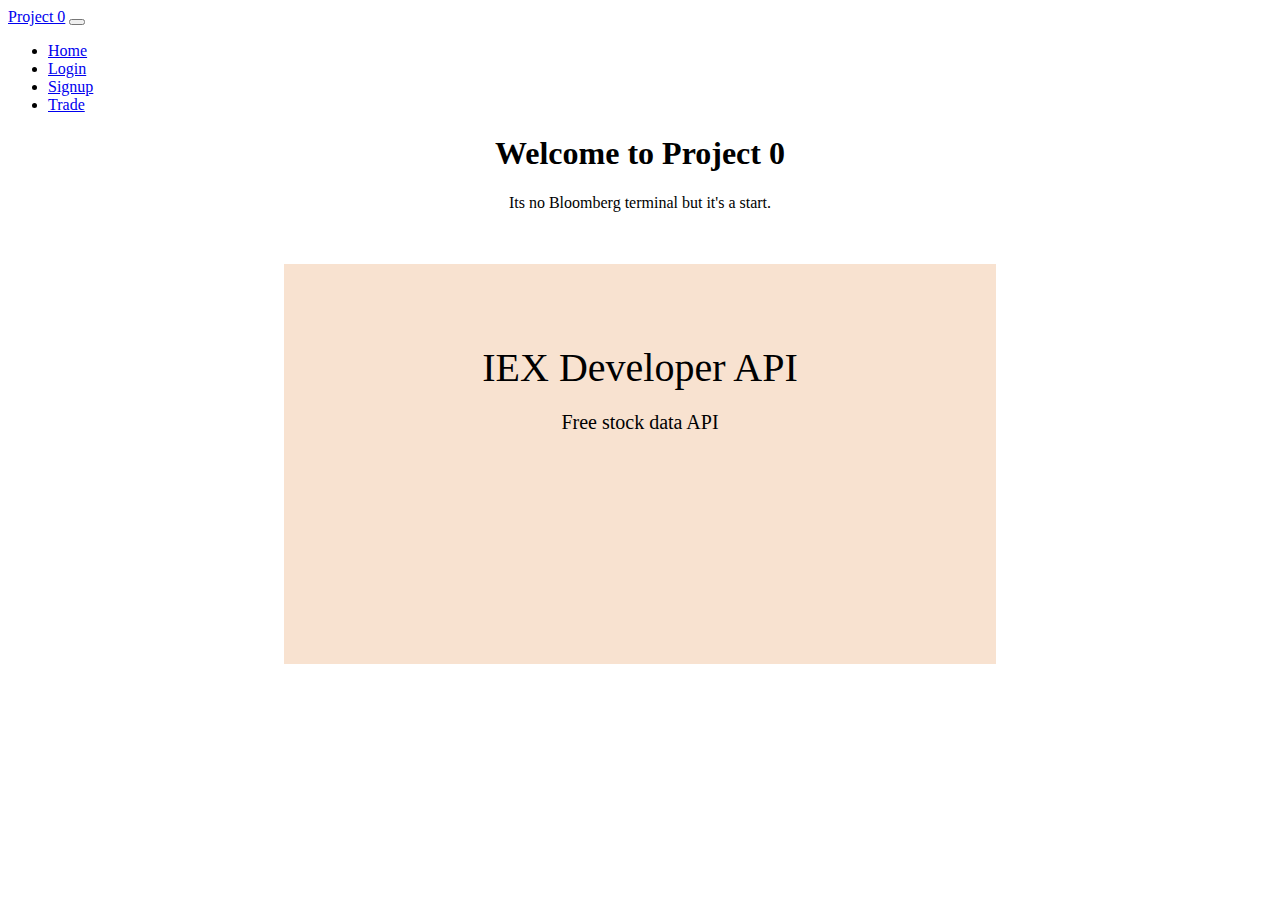
<file: index.html>
<!DOCTYPE html>
<html>
<head>
    <meta charset="utf-8" />
    <meta http-equiv="X-UA-Compatible" content="IE=edge">
    <title>Project 0</title>
    <meta name="viewport" content="width=device-width, initial-scale=1">
    <!-- adds the bootstrap 4 css-->
    <link rel="stylesheet" href="https://stackpath.bootstrapcdn.com/bootstrap/4.1.3/css/bootstrap.min.css" integrity="sha384-MCw98/SFnGE8fJT3GXwEOngsV7Zt27NXFoaoApmYm81iuXoPkFOJwJ8ERdknLPMO" crossorigin="anonymous">
    <link rel="stylesheet" type="text/css" media="screen" href="main.css" />
    <!-- adds an icon to the webpage-->
    <link rel="icon" href="coins-16.png" type="image/x-icon">
    <!--adds the javascript support for bootstrap 4-->
    <script src="https://ajax.googleapis.com/ajax/libs/jquery/3.3.1/jquery.min.js"></script>  
    <script src="https://cdnjs.cloudflare.com/ajax/libs/popper.js/1.14.3/umd/popper.min.js" integrity="sha384-ZMP7rVo3mIykV+2+9J3UJ46jBk0WLaUAdn689aCwoqbBJiSnjAK/l8WvCWPIPm49" crossorigin="anonymous"></script>
    <script src="https://stackpath.bootstrapcdn.com/bootstrap/4.1.3/js/bootstrap.min.js" integrity="sha384-ChfqqxuZUCnJSK3+MXmPNIyE6ZbWh2IMqE241rYiqJxyMiZ6OW/JmZQ5stwEULTy" crossorigin="anonymous"></script>
    <script src="main.js"></script>
</head>
<body>
    <div class="container-fluid bg-primary">
        <nav class="navbar navbar-expand-lg navbar-dark bg-primary">
          <a class="navbar-brand" href="index.html">Project 0</a>
            <button class="navbar-toggler" type="button" data-toggle="collapse" data-target="#navbarSupportedContent">
              <span class="navbar-toggler-icon"></span>
            </button>
           <div class="collapse navbar-collapse" id="navbarSupportedContent">
            <ul class="navbar-nav ml-auto">
              <li class="nav-item">
                <a class="nav-link" href="index.html">Home</a>
              </li>
              <li class="nav-item">
                <a class="nav-link" href="login.html">Login</a>
              </li>
              <li class="nav-item">
                <a class="nav-link" href="signup.html">Signup</a>
              </li>
              <li class="nav-item">
                <a class="nav-link" href="trade.html">Trade</a>
              </li>
           </ul>
          </div>
        </nav>
    </div>
    <!-- Description of the site-->
    <div class="center">
        <h1>Welcome to Project 0</h1>
        <p>Its no Bloomberg terminal but it's a start.</p>
    </div>       
    <br>
    <br>
  <div class="grid-container">
    <div class="grid-item"></div>
    <div class="grid-item-main">IEX Developer API
      <p class="intro">Free stock data API</p>
    </div>
    <div class="grid-item"></div>  
  </div>   
</body>
</html>
</file>
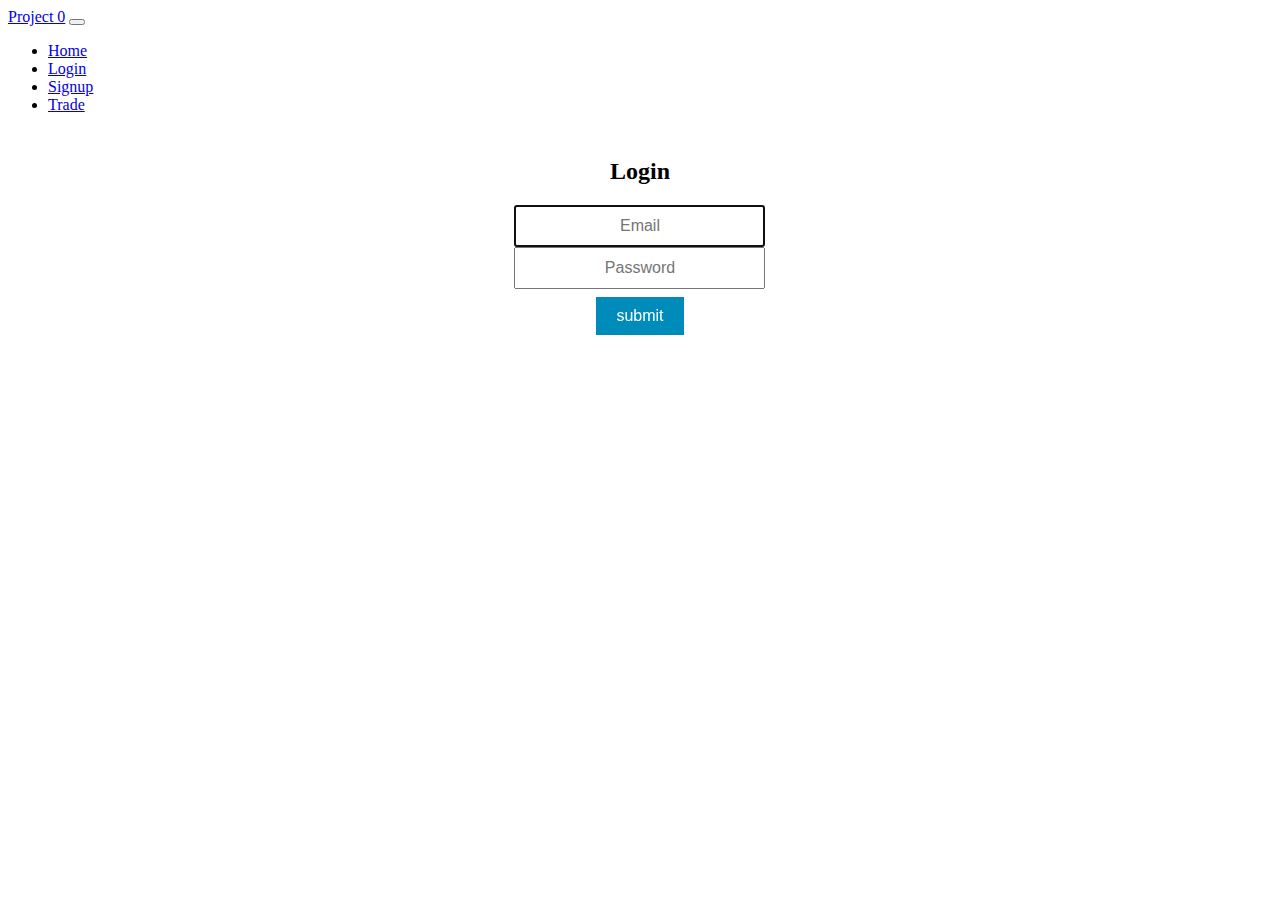
<file: login.html>
<!DOCTYPE html>
<html>
<head>
    <meta charset="utf-8" />
    <meta http-equiv="X-UA-Compatible" content="IE=edge">
    <title>Project 0</title>
    <meta name="viewport" content="width=device-width, initial-scale=1">
    <!-- adds the bootstrap 4 css-->
    <link rel="stylesheet" href="https://stackpath.bootstrapcdn.com/bootstrap/4.1.3/css/bootstrap.min.css" integrity="sha384-MCw98/SFnGE8fJT3GXwEOngsV7Zt27NXFoaoApmYm81iuXoPkFOJwJ8ERdknLPMO" crossorigin="anonymous">
    <link rel="stylesheet" type="text/css" media="screen" href="main.css" />
    <!-- adds an icon to the webpage-->
    <link rel="icon" href="coins-16.png" type="image/x-icon">
    <!--adds the javascript support for bootstrap 4-->
    <script src="https://ajax.googleapis.com/ajax/libs/jquery/3.3.1/jquery.min.js"></script>  
    <script src="https://cdnjs.cloudflare.com/ajax/libs/popper.js/1.14.3/umd/popper.min.js" integrity="sha384-ZMP7rVo3mIykV+2+9J3UJ46jBk0WLaUAdn689aCwoqbBJiSnjAK/l8WvCWPIPm49" crossorigin="anonymous"></script>
    <script src="https://stackpath.bootstrapcdn.com/bootstrap/4.1.3/js/bootstrap.min.js" integrity="sha384-ChfqqxuZUCnJSK3+MXmPNIyE6ZbWh2IMqE241rYiqJxyMiZ6OW/JmZQ5stwEULTy" crossorigin="anonymous"></script>
    <script src="main.js"></script>
</head>
<body>
    <div class="container-fluid bg-secondary">
        <nav class="navbar navbar-expand-lg navbar-dark bg-secondary">
          <a class="navbar-brand" href="index.html">Project 0</a>
            <button class="navbar-toggler" type="button" data-toggle="collapse" data-target="#navbarSupportedContent">
              <span class="navbar-toggler-icon"></span>
            </button>
           <div class="collapse navbar-collapse" id="navbarSupportedContent">
            <ul class="navbar-nav ml-auto">
              <li class="nav-item">
                <a class="nav-link" href="index.html">Home</a>
              </li>
              <li class="nav-item">
                <a class="nav-link" href="login.html">Login</a>
              </li>
              <li class="nav-item">
                <a class="nav-link" href="signup.html">Signup</a>
              </li>
              <li class="nav-item">
                <a class="nav-link" href="trade.html">Trade</a>
              </li>
           </ul>
          </div>
        </nav>
    </div> 
    <div class="login-signup">
        <h2>Login</h2>
        <!-- login form -->
    <section class="form-wrap">
        <form id="loginForm">
            <input type="email" id="loginEmail" class="form_field" name="email" placeholder="Email" required autofocus>
            <div></div>
            <input type="password" id="loginPass" class="form_field" name="password" placeholder="Password" pattern=".*" required>
            <div></div>
            <input id="loginButton" type="submit" class="button_login" value="submit">
        </form>
        </section>
    </div>            
</body>
</html>
</file>
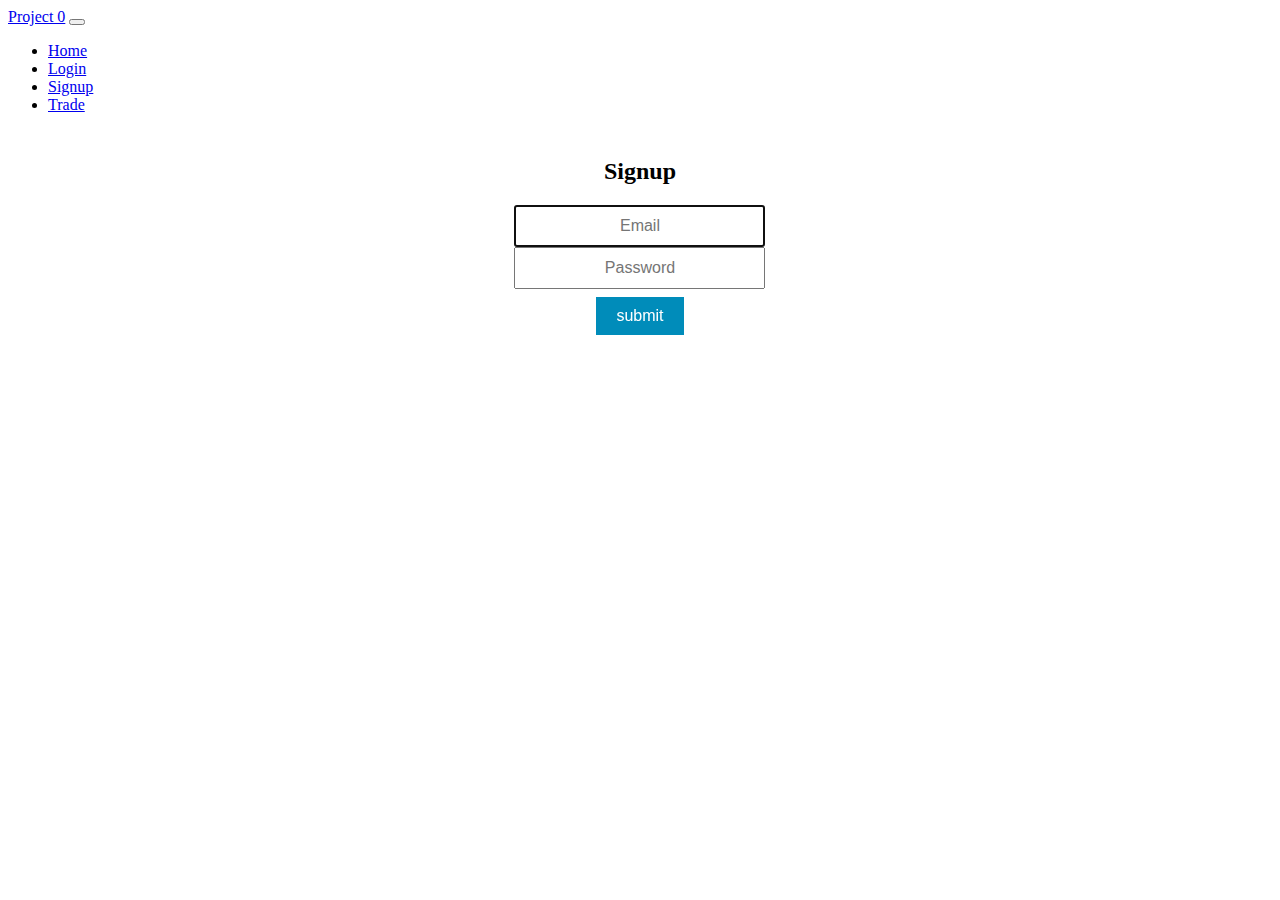
<file: signup.html>
<!DOCTYPE html>
<html>
<head>
    <meta charset="utf-8" />
    <meta http-equiv="X-UA-Compatible" content="IE=edge">
    <title>Project 0</title>
    <meta name="viewport" content="width=device-width, initial-scale=1">
    <!-- adds the bootstrap 4 css-->
    <link rel="stylesheet" href="https://stackpath.bootstrapcdn.com/bootstrap/4.1.3/css/bootstrap.min.css" integrity="sha384-MCw98/SFnGE8fJT3GXwEOngsV7Zt27NXFoaoApmYm81iuXoPkFOJwJ8ERdknLPMO" crossorigin="anonymous">
    <link rel="stylesheet" type="text/css" media="screen" href="main.css" />
    <!-- adds an icon to the webpage-->
    <link rel="icon" href="coins-16.png" type="image/x-icon">
    <!--adds the javascript support for bootstrap 4-->
    <script src="https://ajax.googleapis.com/ajax/libs/jquery/3.3.1/jquery.min.js"></script>  
    <script src="https://cdnjs.cloudflare.com/ajax/libs/popper.js/1.14.3/umd/popper.min.js" integrity="sha384-ZMP7rVo3mIykV+2+9J3UJ46jBk0WLaUAdn689aCwoqbBJiSnjAK/l8WvCWPIPm49" crossorigin="anonymous"></script>
    <script src="https://stackpath.bootstrapcdn.com/bootstrap/4.1.3/js/bootstrap.min.js" integrity="sha384-ChfqqxuZUCnJSK3+MXmPNIyE6ZbWh2IMqE241rYiqJxyMiZ6OW/JmZQ5stwEULTy" crossorigin="anonymous"></script>
    <script src="main.js"></script>
    </head>
<body>
    <div class="container-fluid bg-success">
        <nav class="navbar navbar-expand-lg navbar-dark bg-success">
          <a class="navbar-brand" href="index.html">Project 0</a>
            <button class="navbar-toggler" type="button" data-toggle="collapse" data-target="#navbarSupportedContent">
              <span class="navbar-toggler-icon"></span>
            </button>
           <div class="collapse navbar-collapse" id="navbarSupportedContent">
            <ul class="navbar-nav ml-auto">
              <li class="nav-item">
                <a class="nav-link" href="index.html">Home</a>
              </li>
              <li class="nav-item">
                <a class="nav-link" href="login.html">Login</a>
              </li>
              <li class="nav-item">
                <a class="nav-link" href="signup.html">Signup</a>
              </li>
              <li class="nav-item">
                <a class="nav-link" href="trade.html">Trade</a>
              </li>
           </ul>
          </div>
        </nav>
    </div>
    <div class="login-signup">
            <h2>Signup</h2>
        <!-- signup form -->
    <section class="form-wrap">
        <form id="signupForm">
            <input type="email" id="signupEmail" class="form_field" name="email" placeholder="Email" required autofocus>
            <div></div>
            <input type="password" id="signupPass" class="form_field" name="password" placeholder="Password" pattern=".*" required>
            <div></div>
            <input id="signupButton" type="submit" class="button_login" value="submit">
        </form>
        </section>
    </div>            
</body>
</html>
</file>
<file: main.css>
.button_login {
    background-color: #008CBA;
    border: none;
    color: white;
    padding: 10px 20px;
    text-align: center;
    text-decoration: none;
    display: inline-block;
    font-size: 16px;
    margin: 8px;
    cursor: pointer;

}

.login-signup {
    padding: 8px;
    text-align: center;
    margin: auto;
  }

.form_field {
    border: table_gray;
    color: gray;
    padding: 10px 20px;
    text-align: center;
    text-decoration: none;
    font-size: 16px;
    margin: 0px;
    cursor: pointer;

}

.form-wrap{
    width: 35%;
    margin: 0 auto;
}

.center{
    text-align: center;
}

.button_trade{
    background-color: rgb(221, 112, 23);
    border: none;
    color: white;
    padding: 10px 20px;
    text-align: center;
    text-decoration: none;
    display: inline-block;
    font-size: 16px;
    margin: 8px;
    cursor: pointer;
}

.button_trade:hover {
    background-color: red
}

.textarea{
    width: 20%;

}

.intro {
    font-size: 20px;
}

.grid-container {
    display: grid;
    grid-template-columns: auto auto auto;
    background-color: rgb(221, 112, 23);
    padding: 0px;
    height: 400px;
}

.grid-item {
    background-color: rgb(255, 255, 255);
    padding: 20px;
    font-size: 20px;
    text-align: center;
}

.grid-item-main {
    background-color: rgba(255, 255, 255, 0.8);
    padding: 80px;
    font-size: 40px;
    text-align: center;
}
</file>
